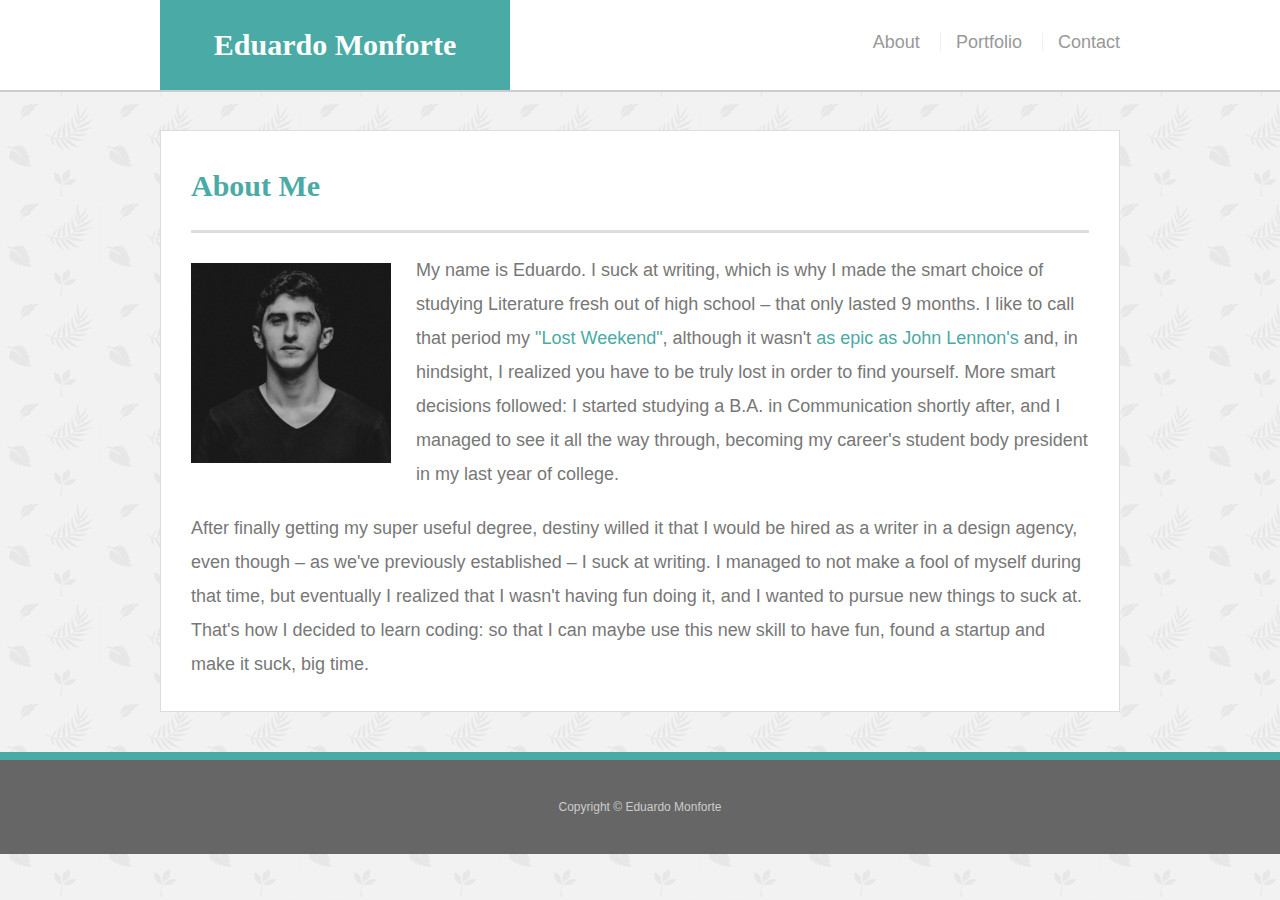
<file: index.html>
<!DOCTYPE html>
<html lang="en">
<head>
    <meta charset="UTF-8">
    <meta name="viewport" content="width=device-width, initial-scale=1.0">
    <meta http-equiv="X-UA-Compatible" content="ie=edge">
    <title>About Me - Eduardo Monforte</title>
    <link rel="stylesheet" type="text/css" href="assets/css/reset.css">
    <link rel="stylesheet" type="text/css" href="assets/css/style.css">
</head>
<body>
    
    <header id="masthead">
        <div class="container">

            <a href="index.html" id="logo">Eduardo Monforte</a>
        
            <nav>
                <a href="index.html">About</a>
                <a href="portfolio.html">Portfolio</a>
                <a href="contact.html">Contact</a>
            </nav>
            
        </div>
    </header>
    
    <section class="container" id="main-container">
        <div class=main-section>
        <h1>About Me</h1>

        <img src="assets/images/pp.jpg" alt="My Profile Picture" class="auth-image">

        <p>
        My name is Eduardo. I suck at writing, which is why I made the smart choice of studying Literature fresh out of high school – that only lasted 9 months. I like to call that period my <a href="http://ultimateclassicrock.com/john-lennon-lost-weekend/">"Lost Weekend"</a>, although it wasn't <a href="http://ultimateclassicrock.com/john-lennon-ufo/">as epic as John Lennon's</a> and, in hindsight, I realized you have to be truly lost in order to find yourself. More smart decisions followed: I started studying a B.A. in Communication shortly after, and I managed to see it all the way through, becoming my career's student body president in my last year of college.
        </p>

        <p>
        After finally getting my super useful degree, destiny willed it that I would be hired as a writer in a design agency, even though – as we've previously established – I suck at writing. I managed to not make a fool of myself during that time, but eventually I realized that I wasn't having fun doing it, and I wanted to pursue new things to suck at. That's how I decided to learn coding: so that I can maybe use this new skill to have fun, found a startup and make it suck, big time.
        </p>
        </div>
    </section>
    
    <footer>
        <div class="container">
            Copyright &copy; Eduardo Monforte
        </div>
    </footer>

</body>
</html>
</file>
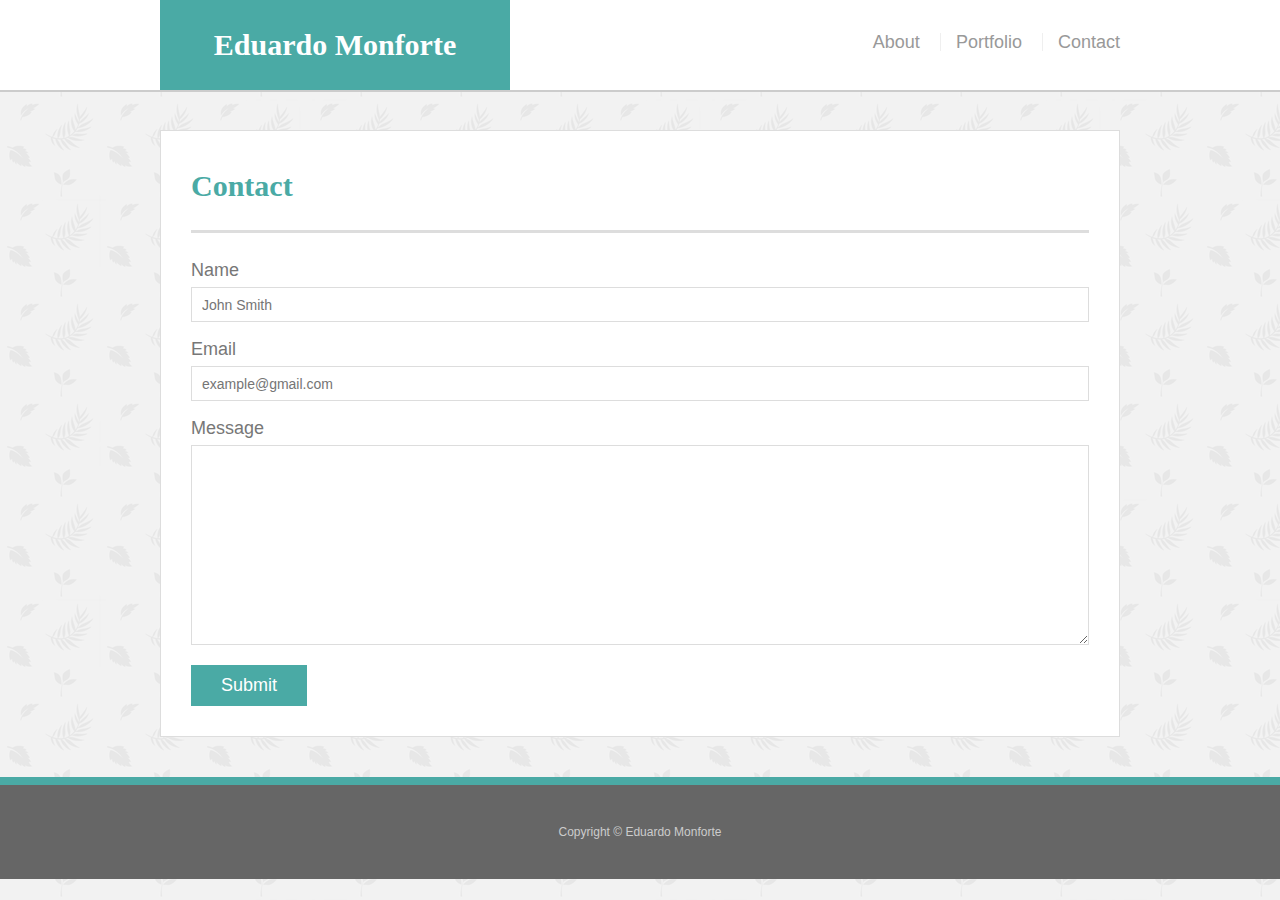
<file: contact.html>
<!DOCTYPE html>
<html lang="en">
<head>
    <meta charset="UTF-8">
    <meta name="viewport" content="width=device-width, initial-scale=1.0">
    <meta http-equiv="X-UA-Compatible" content="ie=edge">
    <title>Contact - Eduardo Monforte</title>
    <link rel="stylesheet" type="text/css" href="assets/css/reset.css">
    <link rel="stylesheet" type="text/css" href="assets/css/style.css">
</head>
<body>
    
    <header id="masthead">
        <div class="container">

            <a href="index.html" id="logo">Eduardo Monforte</a>
        
            <nav>
                <a href="index.html">About</a>
                <a href="portfolio.html">Portfolio</a>
                <a href="contact.html">Contact</a>
            </nav>
            
        </div>
    </header>
    
    <section class="container" id="main-container">
        <div class="main-section">
        <h1>Contact</h1>

        <form id="contact-form">
            <ul>
                <li>
                    <label for="name">Name</label>
                    <input type="text" name="name" id="name" placeholder="John Smith" required="required">
                </li>

                <li>
                    <label for="email">Email</label>
                    <input type="text" name="email" id="email" placeholder="example@gmail.com" required="required">
                </li>

                <li>
                    <label for="message">Message</label>
                    <textarea id="message" name="message" required="required"></textarea>
                </li>
            </ul>

            <input type="submit" name="submit">

        </form>
        </div>
    </section>
    
    <footer>
        <div class="container">
            Copyright &copy; Eduardo Monforte
        </div>
    </footer>

</body>
</html>
</file>
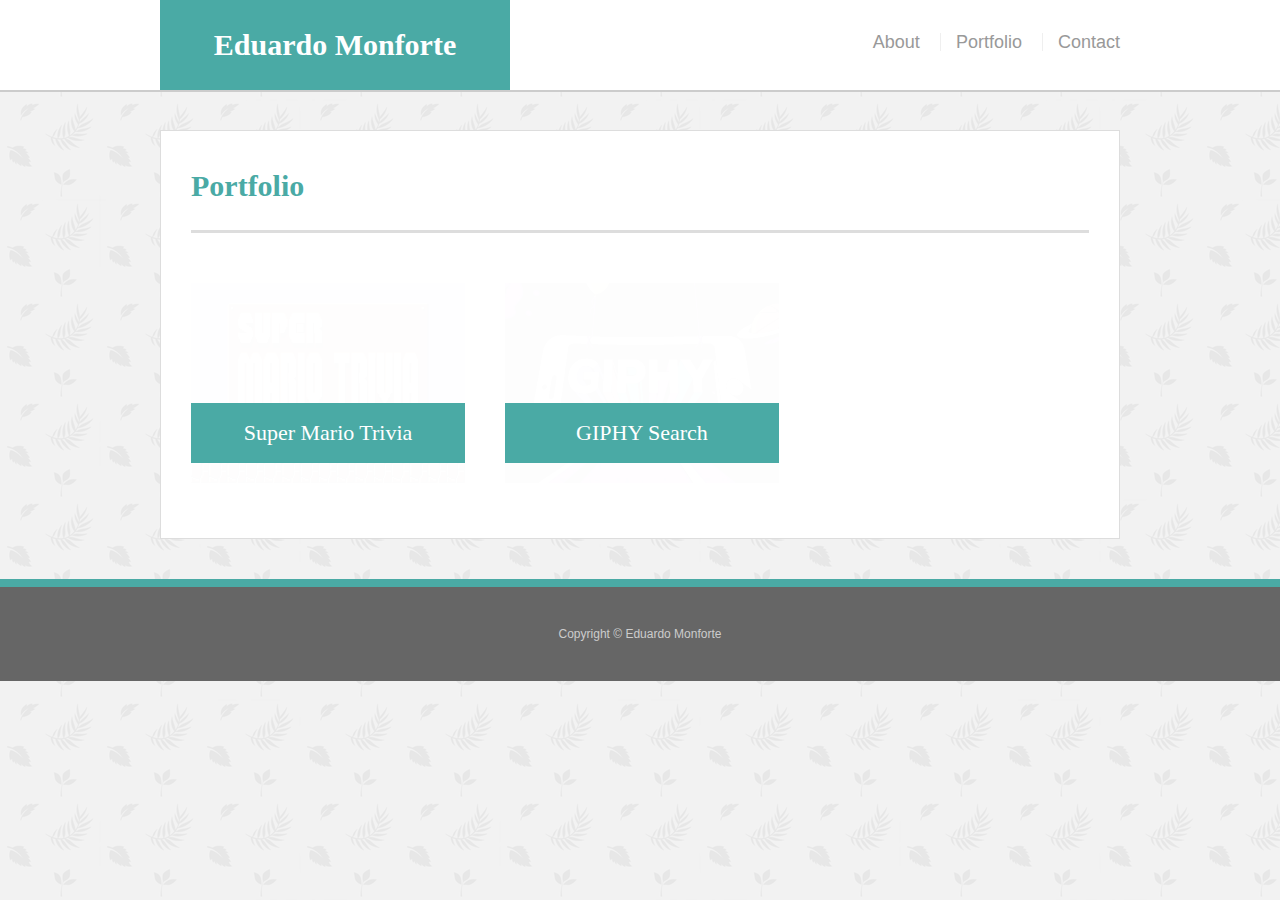
<file: portfolio.html>
<!DOCTYPE html>
<html lang="en">
<head>
    <meta charset="UTF-8">
    <meta name="viewport" content="width=device-width, initial-scale=1.0">
    <meta http-equiv="X-UA-Compatible" content="ie=edge">
    <title>Portfolio - Eduardo Monforte</title>
    <link rel="stylesheet" type="text/css" href="assets/css/reset.css">
    <link rel="stylesheet" type="text/css" href="assets/css/style.css">
</head>
<body>
    
    <header id="masthead">
        <div class="container">

            <a href="index.html" id="logo">Eduardo Monforte</a>
        
            <nav>
                <a href="index.html">About</a>
                <a href="portfolio.html">Portfolio</a>
                <a href="contact.html">Contact</a>
            </nav>
            
        </div>
    </header>
    
    <section class="container" id="main-container">
        <div class="main-section">
        <h1>Portfolio</h1>

        <div class="work">
        <img src="assets/images/super-mario-trivia.png" alt="Super Mario Trivia" class="auth-image">
        <h3><a href="https://eduardomonforte.github.io/TriviaGame/">Super Mario Trivia</a></h3>
        </div>

        <div class="work">
        <img src="assets/images/giphy-search.jpg" alt="GIPHY Search"  class="auth-image">
        <h3><a href="https://eduardomonforte.github.io/Giphy-HW/">GIPHY Search</a></h3>
        </div>
        </div>
    </section>
    
    <footer>
        <div class="container">
            Copyright &copy; Eduardo Monforte
        </div>
    </footer>

</body>
</html>
</file>
<file: assets/css/style.css>
* {
    box-sizing: border-box;
}

body {
    font-size: 18px;
    line-height: 34px;
    font-family: 'Arial', 'Helvetica Neue', Helvetica, sans-serif;
    color: #777777;
    background: url(../images/leaves-pattern.png)
}

.container {
    width: 100%;
    max-width: 960px;
    margin: 0 auto;
    clear: both;
}

h1, h2, h3, p {
    margin-bottom: 20px;
}

p:last-child {
    margin-bottom: 0;
}

p a {
    text-decoration: none;
    color: #4aaaa5;
}

h3 a {
    text-decoration: none;
    color: #ffffff;
}

h3 a:hover {
    color: #dddddd;
}

h1, h2, h3 {
    font-family: 'Georgia', Times, Times New Roman, serif;
    font-weight: 700;
    color: #4aaaa5;
}

h1 {
    font-size: 30px;
    line-height: 49px;
    border-bottom: 3px solid #dddddd;
    padding-bottom: 20px;
}

h2, h3 {
    font-size: 22px;
}

/*header*/

#masthead {
    background: #ffffff;
    margin: 0 0 30px;
    z-index: 99;
    color: #ffffff;
    overflow:auto;
    border-bottom: 2px solid #cccccc;
    position: fixed;
    width: 100%;
}

#logo {
    width: 350px;
    height: 90px;
    background: #4aaaa5;
    float: left;
    font-family: 'Georgia', Times, Times New Roman, serif;
    text-align: center;
    line-height: 90px;
    color: #ffffff;
    font-weight: 700;
    font-size: 30px;
    text-decoration: none;
}

nav {
    float: right;
    margin-top: 25px;
}

nav a {
    color: #999999;
    text-decoration: none;
    margin-left: 15px;
    display: inline-block;
    border-left: 1px solid #efefef;
    padding-left: 15px;
    line-height: 18px;
}

nav a:first-child {
    border-left: 0 none;
}

/*main*/

#main-container {
    padding-top: 130px;
}

.main-section {
    background: #ffffff;
    padding: 30px;
    margin: 0 0 40px 0;
    width: 100%;
    max-width: 960px;
    float: left;
    border: 1px solid #dddddd
}

.auth-image {
    width: 200px;
    height: auto;
    margin-top: 10px;
    float: left;
    margin-right: 25px;
}

/*footer*/

footer {
    background: #666666;
    padding: 30px 0;
    clear: both;
    border-top: 8px solid #4aaaa5;
    color: #cccccc;
    font-size: 12px;
    text-align: center;
}

/*portfolio*/

.work {
    width: 274px;
    overflow: auto;
    position: relative;
    float: left;
    margin: 20px 0 25px;   
}

.work:nth-child(even) {
    margin-right: 40px;
}

.work img {
    width: 100%;
    height: 200px;
    border: 0 none;
    opacity: .8%;
}

.work h3 {
    border-bottom: 0;
    background: #4aaaa5;
    color: #ffffff;
    text-align: center;
    position: absolute;
    bottom: 20px;
    padding: 15px;
    width: 100%;
    line-height: 30px;
    margin-bottom: 0;
    font-weight: 300;
}

/*contact*/

#contact-form ul {
    margin-bottom: 20px;
}

#contact-form li {
    margin-bottom: 10px;
}

label, input[type=text], input[type=email], textarea {
    display: block;
    width: 100%;
}

input[type=text], input[type=email], textarea {
    height: 35px;
    border: 1px solid #dddddd;
    padding: 0 10px;
    font-size: 14px;
}

textarea {
    height: 200px;
}

input[type=submit] {
    background: #4aaaa5;
    border: 0 none;
    color: #ffffff;
    font-size: 18px;
    padding: 10px 30px;
    cursor: pointer;
}
</file>
